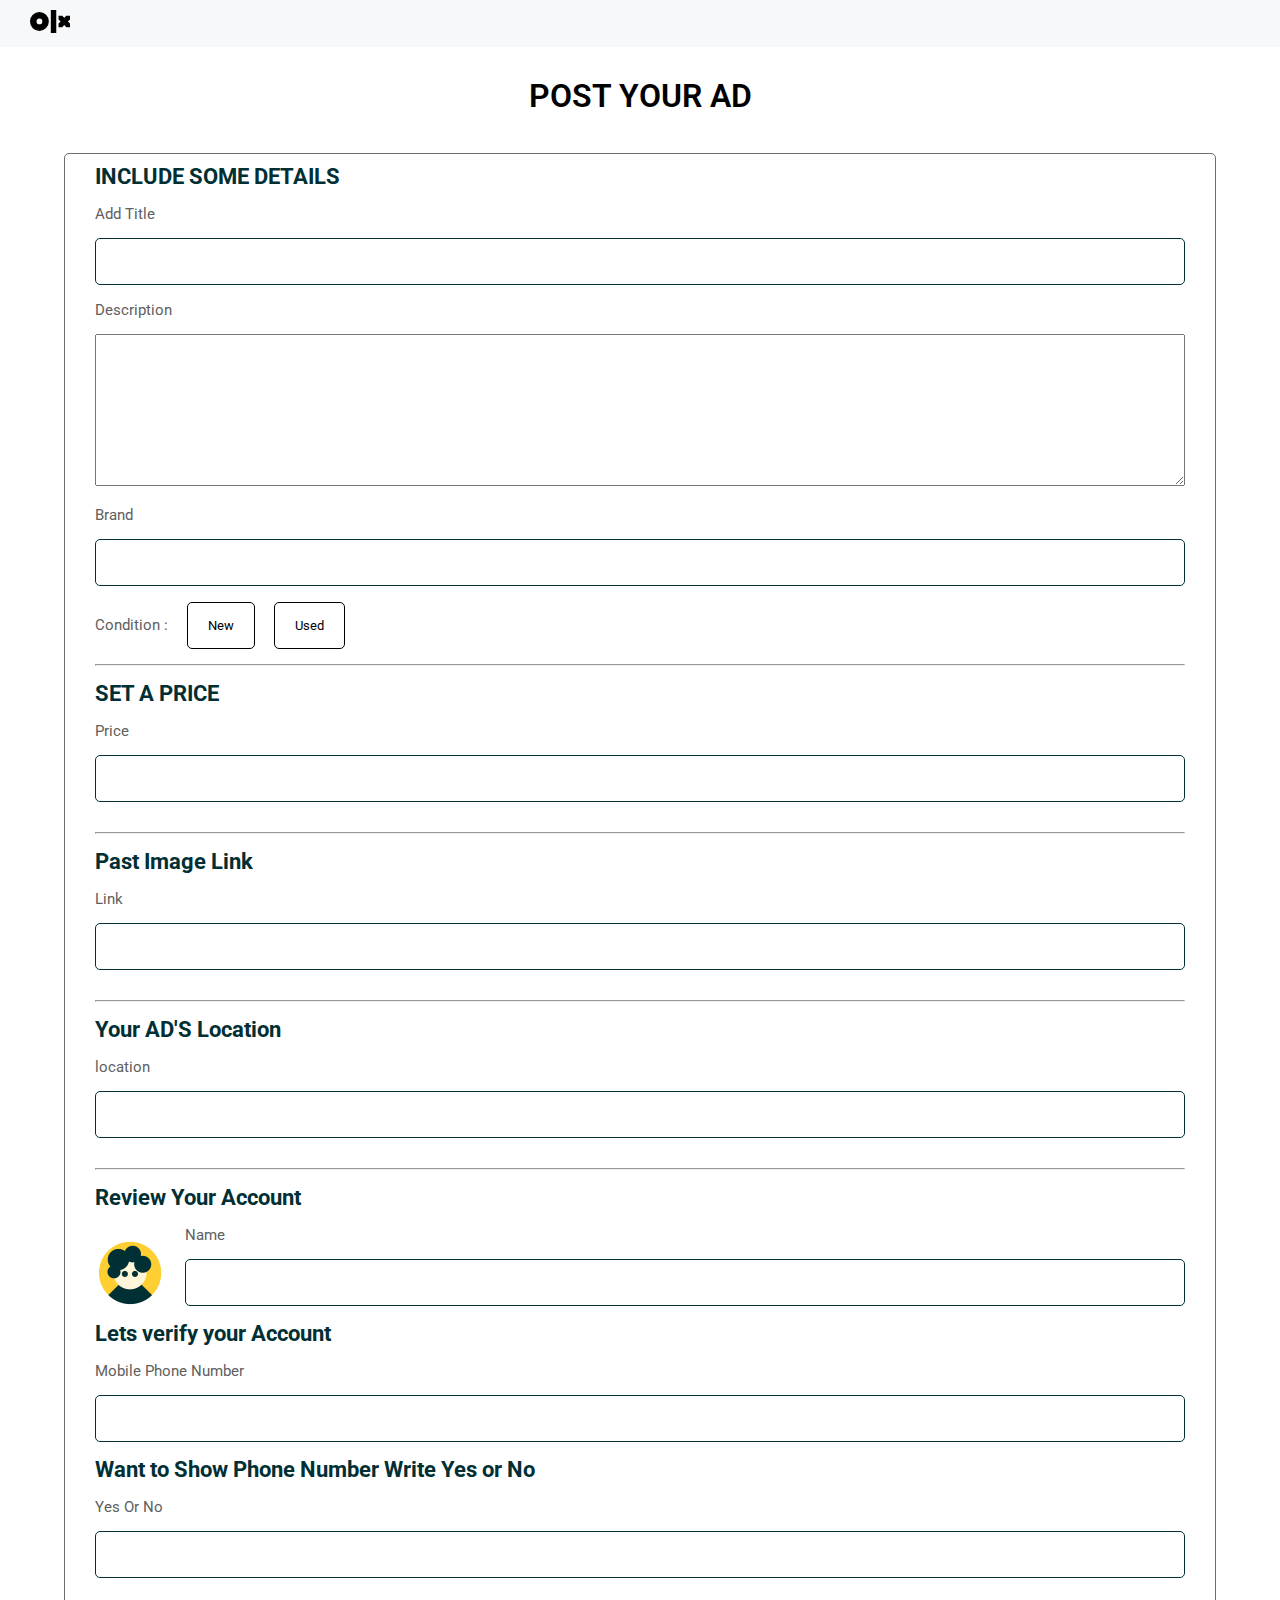
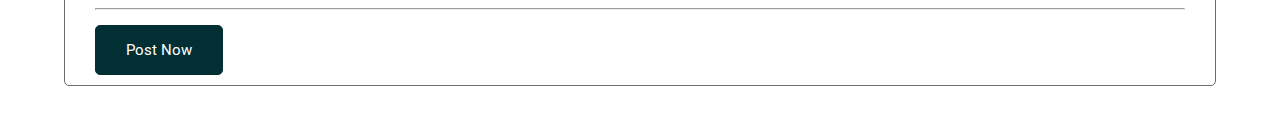
<file: sell.html>
<!DOCTYPE html>
<html>

<head>
    <title>OLX - Buy</title>
    <link rel="stylesheet" href="sell.css">
</head>

<body>
    <nav>
        <div class="nav__logo">
            <a href="./index.html">
                <svg viewBox="0 0 36.289 20.768" alt="Logo">
                    <path
                        d="M18.9 20.77V0h4.93v20.77zM0 10.39a8.56 8.56 0 1 1 8.56 8.56A8.56 8.56 0 0 1 0 10.4zm5.97-.01a2.6 2.6 0 1 0 2.6-2.6 2.6 2.6 0 0 0-2.6 2.6zm27 5.2l-1.88-1.87-1.87 1.88H25.9V12.3l1.9-1.9-1.9-1.89V5.18h3.27l1.92 1.92 1.93-1.92h3.27v3.33l-1.9 1.9 1.9 1.9v3.27z">
                    </path>
                </svg>
            </a>
        </div>
    </nav>
    <h1>POST YOUR AD</h1>
    <div class="sell_container">
        <div class="sell__inputs">
            <h4>INCLUDE SOME DETAILS</h4>
            <label for="name">Add Title</label>
            <input id="name" type="text">
            <label for="description">Description</label>
            <textarea id="description" cols="30" rows="10"></textarea>
            <label for="brand">Brand</label>
            <input id="brand" type="text">
            <div class="condition">
                <label for="condition">Condition : </label>
                <button>New</button>
                <button>Used</button>
            </div>
            <hr />
            <h4>SET A PRICE</h4>
            <label for="price">Price</label>
            <input id="price" type="text">
            <hr>
            <h4>Past Image Link</h4>
            <label for="image">Link</label>
            <input type="text" id="image">
            <hr />
            <h4>Your AD'S Location</h4>
            <label for="location">location</label>
            <input type="text" id="location">
            <hr>
            <h4>Review Your Account</h4>
            <div class="profileName">
                <img src="./avatar.png" alt="" width="70px">
                <div class="input">
                    <label for="ptofileName">Name</label>
                    <input type="text" id="ptofileName">
                </div>
            </div>
            <h4>Lets verify your Account</h4>
            <label for="ptofilePhone">Mobile Phone Number</label>
            <input type="text" id="ptofilePhone">
            <h4>Want to Show Phone Number Write Yes or No</h4>
            <label for="phoneYes">Yes Or No</label>
            <input type="text" id="phoneYes">

            <hr />
        </div>

        <button id="btnSubmit" onclick="addProduct()">Post Now</button>
    </div>
    <script>
        document.getElementById("ptofileName").value = localStorage.getItem("name").toUpperCase()
        document.getElementById("ptofilePhone").value = localStorage.getItem("phone").toUpperCase()
        var btnsub = document.getElementById("btnSubmit");

        function addProduct() {
            var products = []

            let obg = {
                name: document.getElementById("name").value,
                description: document.getElementById("description").value,
                brands: document.getElementById("brand").value,
                image: document.getElementById("image").value,
                price: document.getElementById("price").value,
                location: document.getElementById("location").value,
                profileName: document.getElementById("ptofileName").value,
                ptofilePhone: document.getElementById("ptofilePhone").value,
                phoneShow: document.getElementById("phoneYes").value
            }
            products = JSON.parse(localStorage.getItem("products")) ? JSON.parse(localStorage.getItem(
                "products")) : []
            products.push(obg)
            localStorage.setItem("products", JSON.stringify(products));

            window.location.href = "./index.html"
        }
    </script>
</body>

</html>
</file>
<file: sell.css>
@import url('https://fonts.googleapis.com/css2?family=Roboto:ital,wght@0,400;0,500;0,700;0,900;1,100;1,300&display=swap');

* {
    margin: 0;
    padding: 0;
    font-family: 'Roboto',
        sans-serif;
    box-sizing: border-box;
    outline: none;
}

nav {
    display: flex;
    align-items: center;
    justify-content: flex-start;
    background-color: rgba(0, 47, 52, .03);
    padding: 10px 30px;
}

nav .nav__logo {
    width: 40px;
}

h1 {
    margin: 0% auto;
    width: 100%;
    display: flex;
    align-items: center;
    justify-content: center;
    margin-top: 30px;
    font-weight: 600;
}

.sell_container {
    width: 90%;
    height: auto;
    border: 1px solid #6c6c6c;
    display: flex;
    align-items: flex-start;
    justify-content: flex-start;
    padding: 10px 30px;
    margin: 3% auto;
    color: #012f34;
    border-radius: 5px;
    flex-direction: column;
}

.sell__inputs {
    width: 100%;
}

.sell_container input {
    width: 100%;
    padding: 15px 30px;
    margin: 15px 0;
    border: 1px solid #012f34;
    border-radius: 5px;
}

.sell__inputs textarea {
    width: 100%;
    margin: 15px 0;
}

.sell__inputs label{
    font-size: 15px;
    margin-top: 10px;
    color: #606060;
    margin: 15px  0;
}

.sell__inputs hr{
    width: 100%;
    margin: 15px 0;
}

.sell__inputs h4{
    font-size: 22px;
    margin-bottom: 15px;
}

.sell__inputs .condition button{
    padding: 15px 20px;
    border: 1px solid #000;
    background: none;
    border-radius: 5px;
    color: #000;
    cursor: pointer;
}

.condition {
    display: flex;
    align-items: center;
    justify-content: space-between;
    width: 250px;
}

#btnSubmit{
    padding: 15px 30px;
    background-color: #012f34;
    border: 1px solid #012f34;
    color: #fff;
    border-radius: 5px;
    font-size: 15px;
    cursor: pointer;
}

.profileName{
    display: flex;
    align-items: center;
    justify-content: center;
    width: 100%;
}

.profileName input{
    width: 100% !important;
}

.profileName img{
    margin-right: 20px;
}

.input{
    width: 100%;
}
</file>
